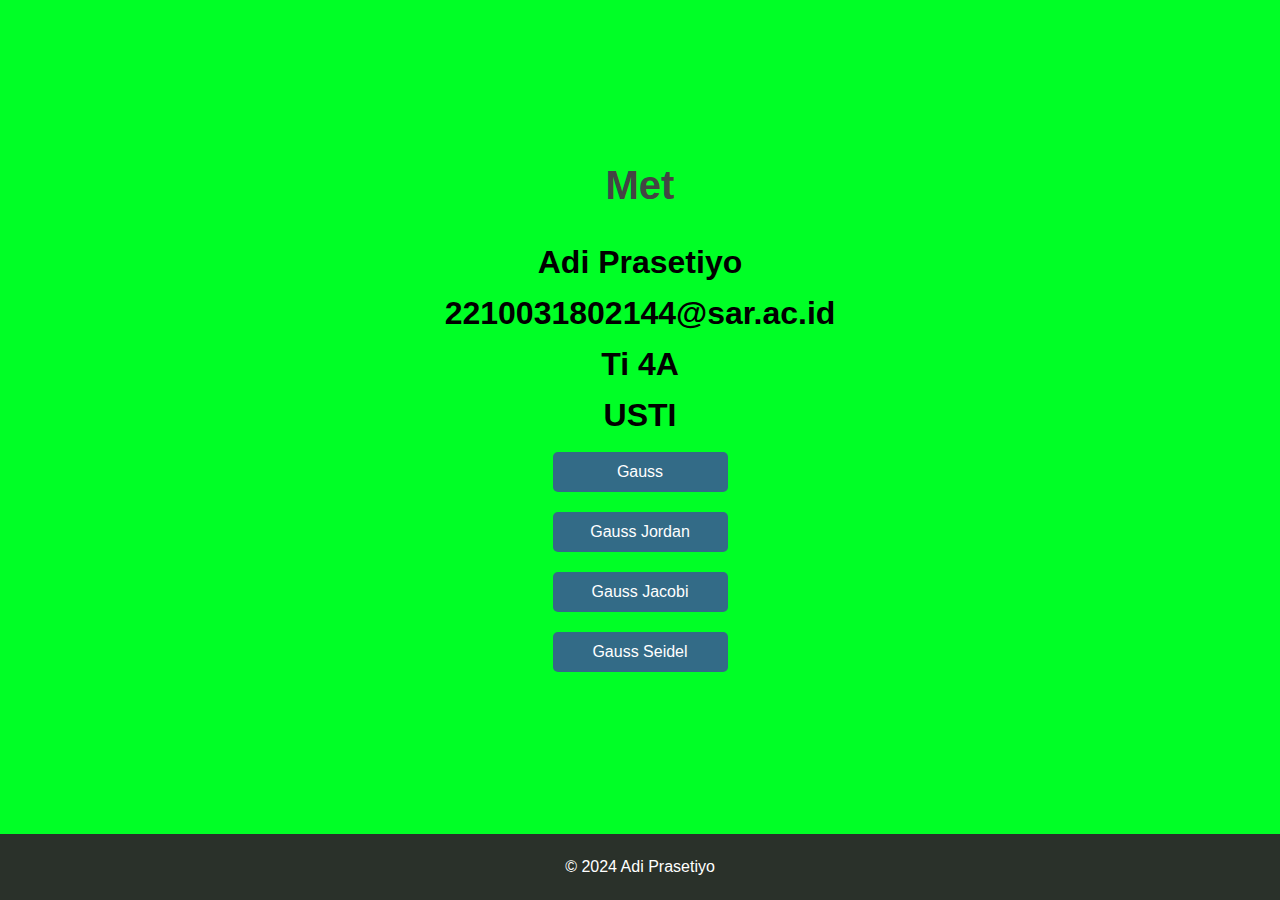
<file: index.html>
<!DOCTYPE html>
<html lang="en">
<head>
    <meta charset="UTF-8">
    <meta name="viewport" content="width=device-width, initial-scale=1.0">
    <title>Metode Numerik</title>
    <link rel="shortcut icon" href="./pages/img/adi.png"/>
    <link rel="stylesheet" href="./pages/css/style.css">
</head>
<body>
    <div class="button-container">
        <h1 class="title" id="typing-text" ></h1>
        <h1>Adi Prasetiyo</h1>
        <h1>2210031802144@sar.ac.id</h1>
        <h1>Ti 4A</h1>
        <h1>USTI</h1>
        <button class="button" onclick="window.location.href='./pages/gauss.html'">Gauss</button>
        <button class="button" onclick="window.location.href='./pages/gauss-jordan.html'">Gauss Jordan</button>
        <button class="button" onclick="window.location.href='./pages/gauss-jacobi.html'">Gauss Jacobi</button>
        <button class="button" onclick="window.location.href='./pages/gauss-seidal.html'">Gauss Seidel</button>
    </div>
    <footer class="footer">
        <p>&copy; 2024 Adi Prasetiyo</p>
    </footer>
    <script src="./pages/js/script.js"></script>
</body>
</html>
</file>
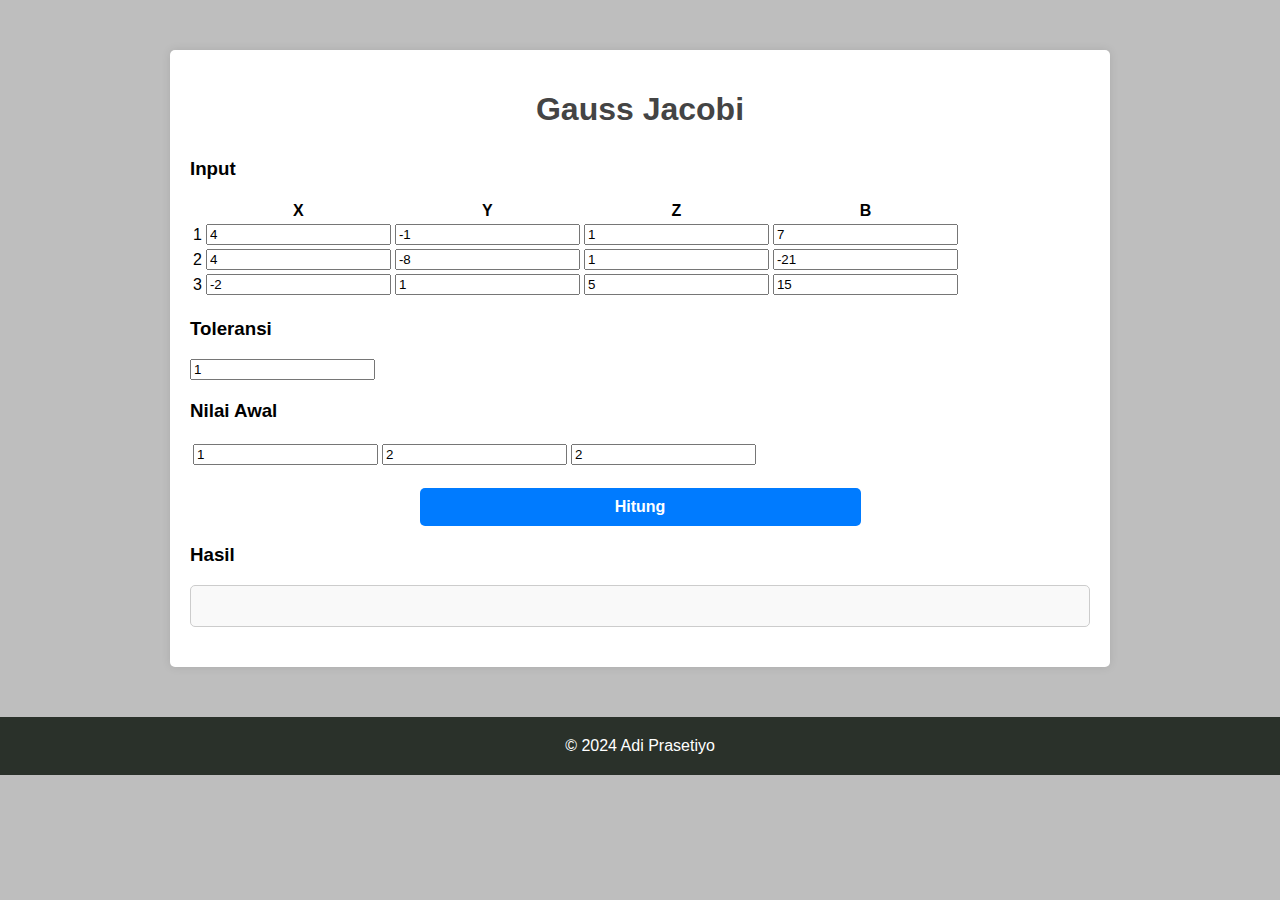
<file: pages/gauss-jacobi.html>
<!DOCTYPE html>
<html>
<head>
    <title>Gauss Jacobi</title>
    <link rel="shortcut icon" href="./img/adi.png"/>
    <link rel="stylesheet" href="./css/gauss-jacobi.css">
</head>
<body>
    <div class="container">
        <h1>Gauss Jacobi</h1>
        <div class="row">
            <div class="col-md-6">
                <h3>Input</h3>
                <div class="table-input">
                    <table class="table" id="soal">
                        <thead>
                            <tr>
                                <th class="name"></th>
                                <th>X</th>
                                <th>Y</th>
                                <th>Z</th>
                                <th>B</th>
                            </tr>
                        </thead>
                        <tbody>
                            <tr>
                                <td>1</td>
                                <td><input type="number" step="any" value="4" /></td>
                                <td><input type="number" step="any" value="-1" /></td>
                                <td><input type="number" step="any" value="1" /></td>
                                <td><input type="number" step="any" value="7" /></td>
                            </tr>
                            <tr>
                                <td>2</td>
                                <td><input type="number" step="any" value="4" /></td>
                                <td><input type="number" step="any" value="-8" /></td>
                                <td><input type="number" step="any" value="1" /></td>
                                <td><input type="number" step="any" value="-21" /></td>
                            </tr>
                            <tr>
                                <td>3</td>
                                <td><input type="number" step="any" value="-2" /></td>
                                <td><input type="number" step="any" value="1" /></td>
                                <td><input type="number" step="any" value="5" /></td>
                                <td><input type="number" step="any" value="15" /></td>
                            </tr>
                        </tbody>
                    </table>
                </div>
            </div>
        </div>
        <div class="row">
            <div class="col-md-6">
                <h3>Toleransi</h3>
                <input type="number" id="toleransi" value="1"/>
            </div>
        </div>
        <div class="row">
            <div class="col-md-6">
                <h3>Nilai Awal</h3>
                <div class="table-responsive nilai-awal">
                    <table class="table nilai-awal">
                        <tbody>
                            <tr>
                                <td><input type="number" value="1"/></td>
                                <td><input type="number" value="2"/></td>
                                <td><input type="number" value="2"/></td>
                            </tr>
                        </tbody>
                    </table>
                </div>
            </div>
        </div>
        <div style="width: 100%;display: block;text-align: center;">
            <button type="button" class="btn btn-success" id="hitungButton" style="width: 49%;display: inline-block;" data-action="hitung" >Hitung</button>
        </div>
        <div class="row">
            <div class="col-xs-12">
                <h3>Hasil</h3>
                <div id="result3" class="jumbotron"></div>
            </div>
        </div>
    </div>
    <footer class="footer">
        <p>&copy; 2024 Adi Prasetiyo</p>
    </footer>
    <script src="./js/gauss-jacobi.js"></script>
</body>
</html>
</file>
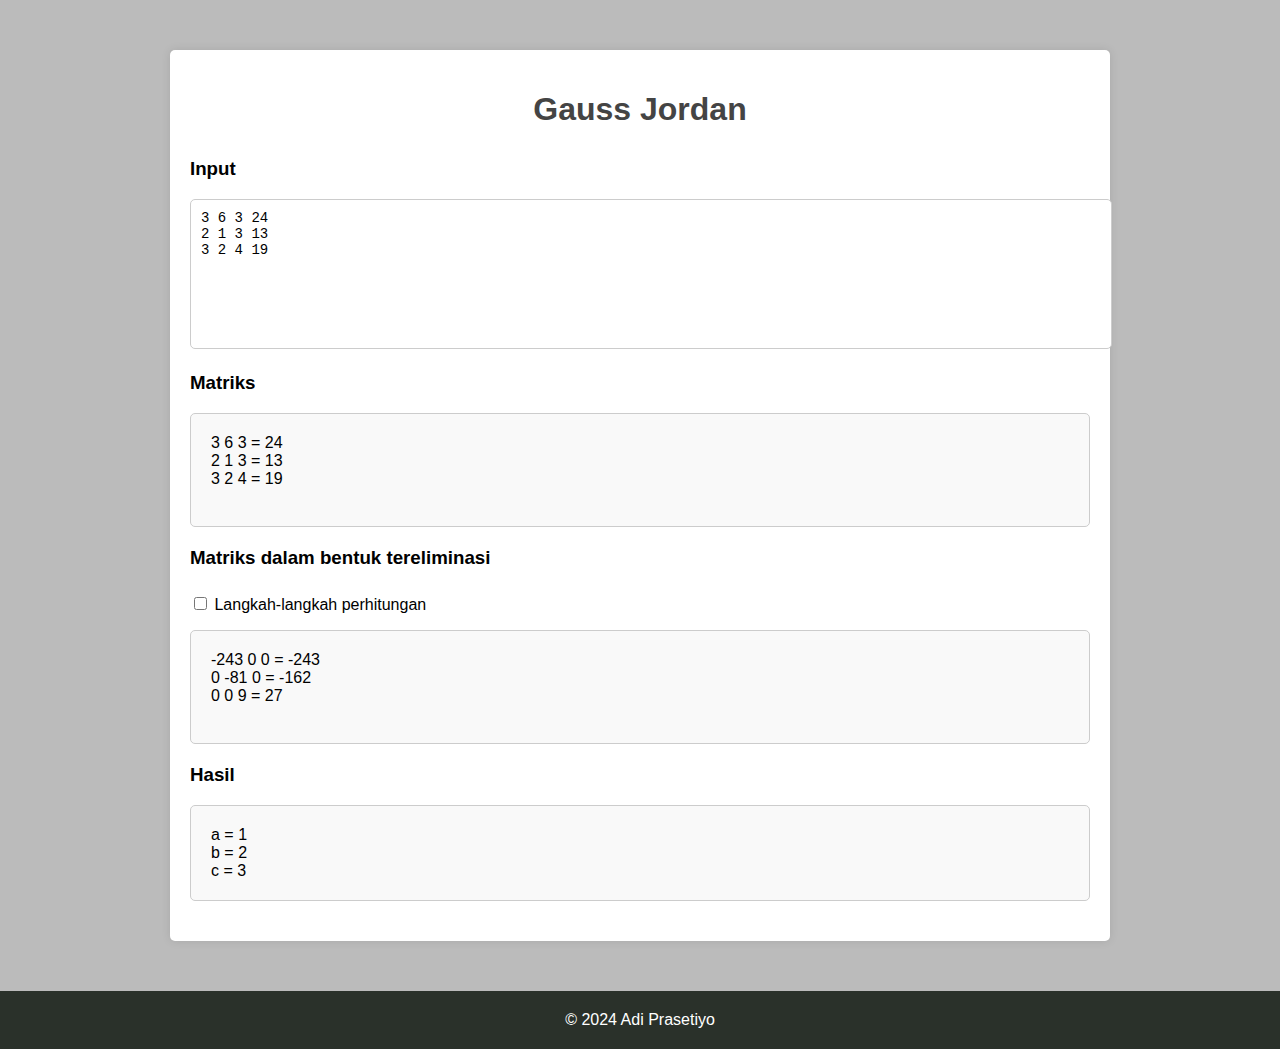
<file: pages/gauss-jordan.html>
<!DOCTYPE html>
<html lang="en">
<head>
    <meta charset="UTF-8">
    <meta name="viewport" content="width=device-width, initial-scale=1.0">
    <title>Gauss Jordan</title>
    <link rel="shortcut icon" href="./img/adi.png"/>
    <link rel="stylesheet" href="./css/gauss-jordan.css">
</head>
<body>
    <div class="container">
        <h1>Gauss Jordan</h1>
        <div class="row">
            <div class="col-md-6">
                <h3>Input</h3>
                <textarea id="matrixInput" class="form-control" rows="8">3 6 3 24
2 1 3 13
3 2 4 19</textarea>
            </div>
            <div class="col-md-6">
                <h3>Matriks</h3>
                <div id="result" class="jumbotron"></div>
            </div>
        </div>
        <div class="row">
            <div class="col-xs-12">
                <h3>Matriks dalam bentuk tereliminasi</h3>
                <p><input type="checkbox" id="inputAdvancedOutput"> Langkah-langkah perhitungan</p>
                <div id="result2" class="jumbotron"></div>
            </div>
        </div>
        <div class="row">
            <div class="col-xs-12">
                <h3>Hasil</h3>
                <div id="result3" class="jumbotron"></div>
            </div>
        </div>
    </div>
    <footer class="footer">
        <p>&copy; 2024 Adi Prasetiyo</p>
    </footer>
    <script src="./js/gauss-jordan.js"></script>
    <script type="text/javascript"></script>
    <script>        
        var matrix = [];
        document.getElementById('matrixInput').onkeyup = function(){
            gaussJordan.calculateWholeMatrix('matrixInput', 'result', 'result2', 'result3', document.getElementById("inputAdvancedOutput").checked);
        };
        document.getElementById("inputAdvancedOutput").onchange = function(){
            gaussJordan.calculateWholeMatrix('matrixInput', 'result', 'result2', 'result3', document.getElementById("inputAdvancedOutput").checked);
        };
        gaussJordan.calculateWholeMatrix('matrixInput', 'result', 'result2', 'result3', document.getElementById("inputAdvancedOutput").checked);
    </script>
</body>
</html>
</file>
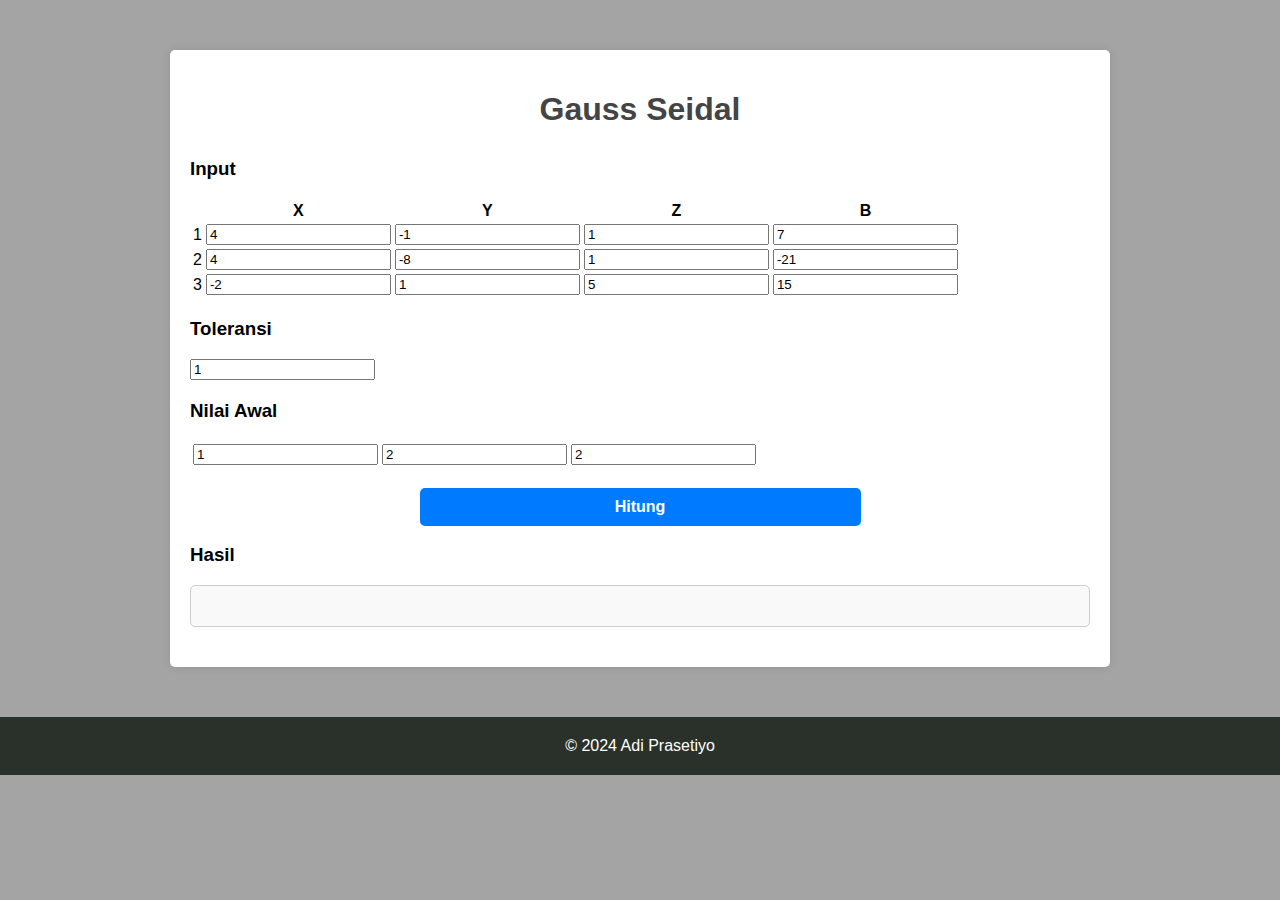
<file: pages/gauss-seidal.html>
<!DOCTYPE html>
<html>
<head>
    <title>Gauss Seidal</title>
    <link rel="shortcut icon" href="./img/adi.png"/>
    <link rel="stylesheet" href="./css/gauss-seidal.css">
</head>
<body>
    <div class="container">
        <h1>Gauss Seidal</h1>
        <div class="row">
            <div class="col-md-6">
                <h3>Input</h3>
                <div class="table-input">
                    <table class="table" id="soal">
                        <thead>
                            <tr>
                                <th class="name"></th>
                                <th>X</th>
                                <th>Y</th>
                                <th>Z</th>
                                <th>B</th>
                            </tr>
                        </thead>
                        <tbody>
                            <tr>
                                <td>1</td>
                                <td><input type="number" step="any" value="4" /></td>
                                <td><input type="number" step="any" value="-1" /></td>
                                <td><input type="number" step="any" value="1" /></td>
                                <td><input type="number" step="any" value="7" /></td>
                            </tr>
                            <tr>
                                <td>2</td>
                                <td><input type="number" step="any" value="4" /></td>
                                <td><input type="number" step="any" value="-8" /></td>
                                <td><input type="number" step="any" value="1" /></td>
                                <td><input type="number" step="any" value="-21" /></td>
                            </tr>
                            <tr>
                                <td>3</td>
                                <td><input type="number" step="any" value="-2" /></td>
                                <td><input type="number" step="any" value="1" /></td>
                                <td><input type="number" step="any" value="5" /></td>
                                <td><input type="number" step="any" value="15" /></td>
                            </tr>
                        </tbody>
                    </table>
                </div>
            </div>
        </div>
        <div class="row">
            <div class="col-md-6">
                <h3>Toleransi</h3>
                <input type="number" id="toleransi" value="1"/>
            </div>
        </div>
        <div class="row">
            <div class="col-md-6">
                <h3>Nilai Awal</h3>
                <div class="table-responsive nilai-awal">
                    <table class="table nilai-awal">
                        <tbody>
                            <tr>
                                <td><input type="number" value="1"/></td>
                                <td><input type="number" value="2"/></td>
                                <td><input type="number" value="2"/></td>
                            </tr>
                        </tbody>
                    </table>
                </div>
            </div>
        </div>
        <div style="width: 100%;display: block;text-align: center;">
            <button type="button" class="btn btn-success" id="hitungButton" style="width: 49%;display: inline-block;" data-action="hitung" >Hitung</button>
        </div>
        <div class="row">
            <div class="col-xs-12">
                <h3>Hasil</h3>
                <div id="result3" class="jumbotron"></div>
            </div>
        </div>
    </div>
    <footer class="footer">
        <p>&copy; 2024 Adi Prasetiyo</p>
    </footer>
    <script src="./js/gauss-seidal.js"></script>
</body>
</html>
</file>
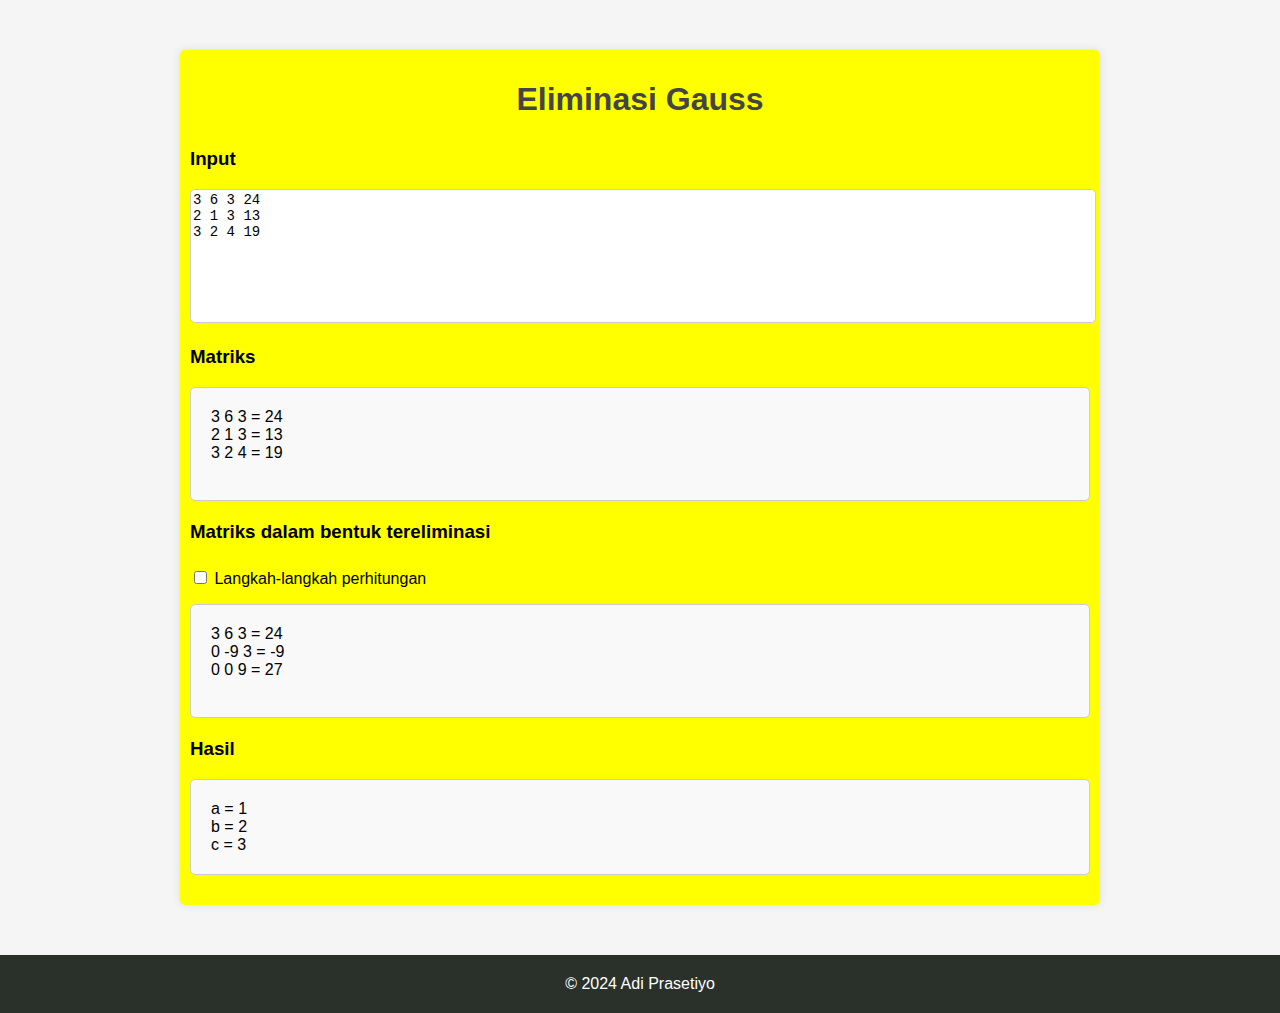
<file: pages/gauss.html>
<!DOCTYPE html>
<html>
<head>
	<title>Metode Eliminasi Gauss</title>
	<link rel="shortcut icon" href="./img/adi.png"/>
    <link rel="stylesheet" href="./css/gauss.css">
</head>
<body>
	<div class="container">
		<h1 >Eliminasi Gauss</h1>
		<div class="row">
			<div class="col-md-6">
				<h3>Input</h3>
				<textarea id="matrixInput" class="form-control" rows="8">3 6 3 24
2 1 3 13
3 2 4 19</textarea>
			</div>
			<div class="col-md-6">
				<h3>Matriks</h3>
				<div id="result" class="jumbotron"></div>
			</div>
		</div>
		<div class="row">
			<div class="col-xs-12">
				<h3>Matriks dalam bentuk tereliminasi</h3>
				<p><input type="checkbox" id="inputAdvancedOutput"> Langkah-langkah perhitungan</p>
				<div id="result2" class="jumbotron"></div>
			</div>
		</div>
		<div class="row">
			<div class="col-xs-12">
				<h3>Hasil</h3>
				<div id="result3" class="jumbotron"></div>
			</div>
		</div>
	</div>
    <footer class="footer">
        <p>&copy; 2024 Adi Prasetiyo</p>
    </footer>
	<script src="./js/gauss.js"></script>
	<script type="text/javascript">
		var matrix = [];
		document.getElementById('matrixInput').onkeyup = function(){
			gaussian.calculateWholeMatrix('matrixInput', 'result', 'result2', 'result3', document.getElementById("inputAdvancedOutput").checked);
		};
		document.getElementById("inputAdvancedOutput").onchange = function(){
			gaussian.calculateWholeMatrix('matrixInput', 'result', 'result2', 'result3', document.getElementById("inputAdvancedOutput").checked);
		};
		gaussian.calculateWholeMatrix('matrixInput', 'result', 'result2', 'result3', document.getElementById("inputAdvancedOutput").checked);
	</script>
</body>
</html>
</file>
<file: pages/css/style.css>
* {
    margin: 0;
    padding: 0;
    box-sizing: border-box;
}

body {
    font-family: Arial, sans-serif;
    background-color: #00ff26;
    line-height: 1.6;
    min-height: 100vh; 
    display: flex;
    flex-direction: column; 
}

.button-container {
    max-width: 800px;
    margin: auto;
    padding: 20px;
    text-align: center;
    flex-grow: 1; 
    display: flex;
    flex-direction: column;
    justify-content: center;
    align-items: center;
}

.title {
    font-size: 2.5rem;
    margin-bottom: 20px;
    color: #444;
    width: 100%;
}

.button {
    padding: 10px 20px;
    margin: 10px;
    font-size: 1rem;
    border: none;
    border-radius: 5px;
    background-color: #336b87;
    color: #fff;
    cursor: pointer;
    transition: background-color 0.3s ease;
    width: 175px; 
    height: 40px; 
}

.button:hover {
    background-color: #90afc5;
}

.footer {
    background-color: #2a312a;
    color: #fff;
    text-align: center;
    padding: 20px 0;
    width: 100%;
}

.footer p {
    margin: 0;
}
</file>
<file: pages/css/gauss-jacobi.css>
body {
    font-family: Arial, sans-serif;
    background-color: #bebebe;
    margin: 0;
    padding: 0;
}

.container {
    max-width: 900px;
    margin: 50px auto;
    padding: 20px;
    background-color: #fff;
    border-radius: 5px;
    box-shadow: 0 0 10px rgba(0, 0, 0, 0.1);
}

h1 {
    text-align: center;
    margin-bottom: 30px;
    color: #444;
}

.row {
    margin-bottom: 20px;
}

.form-control {
    width: 100%;
    padding: 10px;
    border: 1px solid #ccc;
    border-radius: 5px;
    resize: none;
    font-size: 14px;
}

.jumbotron {
    padding: 20px;
    background-color: #f9f9f9;
    border: 1px solid #ccc;
    border-radius: 5px;
}

input[type="checkbox"] {
    margin-top: 10px;
}

button {
    display: block;
    width: 100%;
    padding: 10px;
    font-size: 16px;
    font-weight: bold;
    color: #fff;
    background-color: #007bff;
    border: none;
    border-radius: 5px;
    cursor: pointer;
    transition: background-color 0.3s ease;
}

button:hover {
    background-color: #0056b3;
}

.footer {
    background-color: #2a312a;
    color: #fff;
    text-align: center;
    padding: 20px 0;
    width: 100%;
}

.footer p {
    margin: 0;
}

@media (max-width: 767px) {
    .container {
        padding: 10px;
    }
}
</file>
<file: pages/css/gauss-jordan.css>
body {
    font-family: Arial, sans-serif;
    background-color: #3b3b3b58;
    margin: 0;
    padding: 0;
}

.container {
    max-width: 900px;
    margin: 50px auto;
    padding: 20px;
    background-color: #fff;
    border-radius: 5px;
    box-shadow: 0 0 10px rgba(0, 0, 0, 0.1);
}

h1 {
    text-align: center;
    margin-bottom: 30px;
    color: #444;
}

.row {
    margin-bottom: 20px;
}

.form-control {
    width: 100%;
    padding: 10px;
    border: 1px solid #ccc;
    border-radius: 5px;
    resize: none;
    font-size: 14px;
}

.jumbotron {
    padding: 20px;
    background-color: #f9f9f9;
    border: 1px solid #ccc;
    border-radius: 5px;
}

input[type="checkbox"] {
    margin-top: 10px;
}

button {
    display: block;
    width: 100%;
    padding: 10px;
    font-size: 16px;
    font-weight: bold;
    color: #fff;
    background-color: #007bff;
    border: none;
    border-radius: 5px;
    cursor: pointer;
    transition: background-color 0.3s ease;
}

button:hover {
    background-color: #0056b3;
}

.footer {
    background-color: #2a312a;
    color: #fff;
    text-align: center;
    padding: 20px 0;
    width: 100%;
}

.footer p {
    margin: 0;
}

@media (max-width: 767px) {
    .container {
        padding: 10px;
    }
}
</file>
<file: pages/css/gauss-seidal.css>
body {
    font-family: Arial, sans-serif;
    background-color: #a4a4a4;
    margin: 0;
    padding: 0;
}

.container {
    max-width: 900px;
    margin: 50px auto;
    padding: 20px;
    background-color: #ffffff;
    border-radius: 5px;
    box-shadow: 0 0 10px rgba(0, 0, 0, 0.1);
}

h1 {
    text-align: center;
    margin-bottom: 30px;
    color: #444;
}

.row {
    margin-bottom: 20px;
}

.form-control {
    width: 100%;
    padding: 10px;
    border: 1px solid #ccc;
    border-radius: 5px;
    resize: none;
    font-size: 14px;
}

.jumbotron {
    padding: 20px;
    background-color: #f9f9f9;
    border: 1px solid #ccc;
    border-radius: 5px;
}

input[type="checkbox"] {
    margin-top: 10px;
}

button {
    display: block;
    width: 100%;
    padding: 10px;
    font-size: 16px;
    font-weight: bold;
    color: #fff;
    background-color: #007bff;
    border: none;
    border-radius: 5px;
    cursor: pointer;
    transition: background-color 0.3s ease;
}

button:hover {
    background-color: #0056b3;
}

.footer {
    background-color: #2a312a;
    color: #fff;
    text-align: center;
    padding: 20px 0;
    width: 100%;
}

.footer p {
    margin: 0;
}

@media (max-width: 767px) {
    .container {
        padding: 10px;
    }
}
</file>
<file: pages/css/gauss.css>
body {
    font-family: Arial, sans-serif;
    background-color: #f5f5f5;
    margin: 0;
    padding: 0;
}

.container {
    max-width: 900px;
    margin: 50px auto;
    padding: 10px;
    background-color: #ffff00;
    border-radius: 5px;
    box-shadow: 0 0 10px rgba(0, 0, 0, 0.1);
}

h1 {
    text-align: center;
    margin-bottom: 30px;
    color: #444;
}

.row {
    margin-bottom: 20px;
}

.form-control {
    width: 100%;
    
    border: 1px solid #ccc;
    border-radius: 5px;
    resize: none;
    font-size: 14px;
}

.jumbotron {
    padding: 20px;
    background-color: #f9f9f9;
    border: 1px solid #ccc;
    border-radius: 5px;
}

input[type="checkbox"] {
    margin-top: 10px;
}

button {
    display: block;
    width: 100%;
    padding: 10px;
    font-size: 16px;
    font-weight: bold;
    color: #fff;
    background-color: #007bff;
    border: none;
    border-radius: 5px;
    cursor: pointer;
    transition: background-color 0.3s ease;
}

button:hover {
    background-color: #0056b3;
}

.footer {
    background-color: #2a312a;
    color: #fff;
    text-align: center;
    padding: 20px 0;
    width: 100%;
}

.footer p {
    margin: 0;
}

@media (max-width: 767px) {
    .container {
        padding: 10px;
    }
}
</file>
